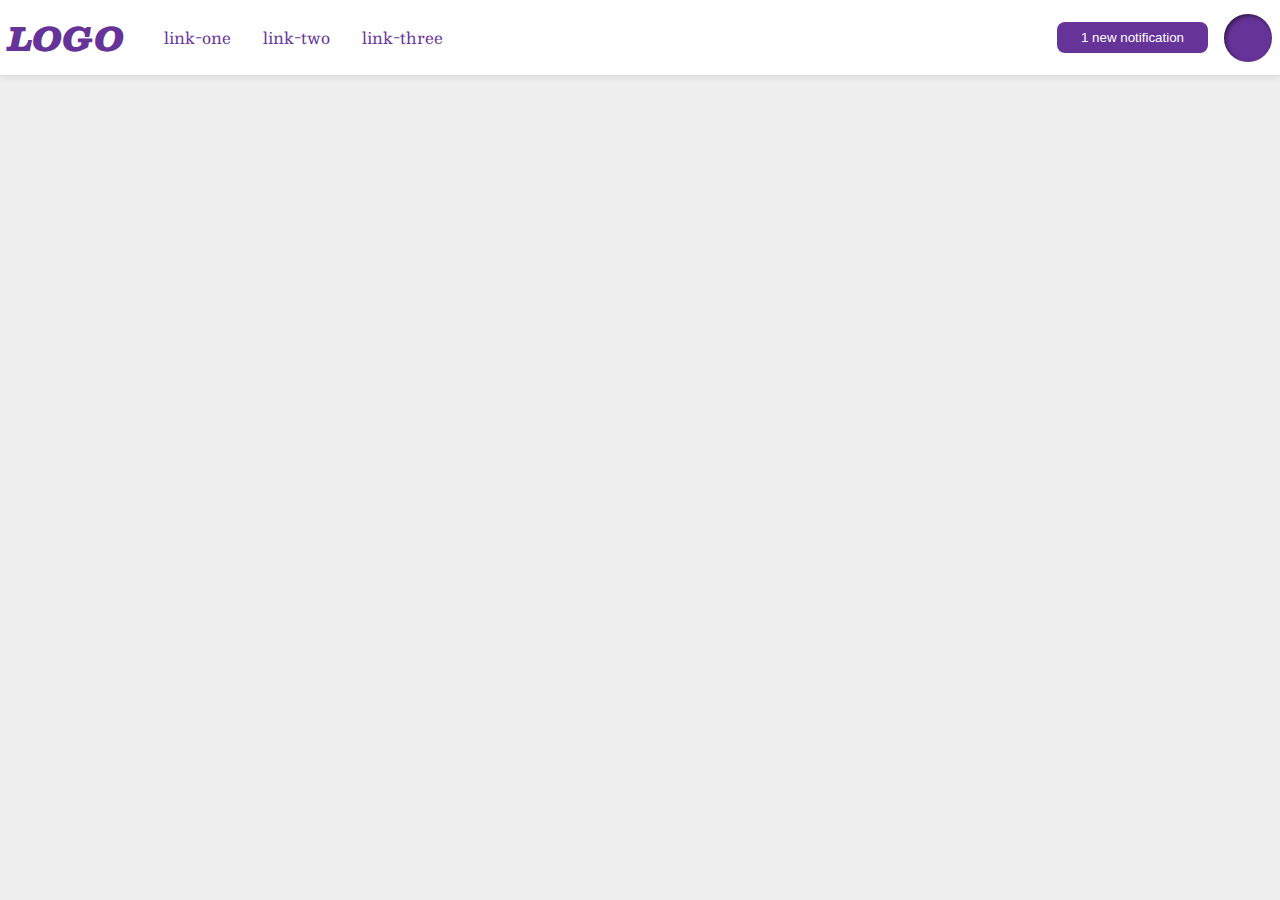
<file: foundations/flex/03-flex-header-2/index.html>
<!DOCTYPE html>
<html lang="en">
  <head>
    <meta charset="UTF-8">
    <meta http-equiv="X-UA-Compatible" content="IE=edge">
    <meta name="viewport" content="width=device-width, initial-scale=1.0">
    <title>Flex Header 2</title>
    <link rel="stylesheet" href="style.css">
  </head>
  <body>
    <div class="header">
      
      <div id="left">
        <div class="logo">
          LOGO
        </div>
        <ul class="links">
          <li><a href="https://google.com">link-one</a></li>
          <li><a href="https://google.com">link-two</a></li>
          <li><a href="https://google.com">link-three</a></li>
        </ul>
      </div>
        
      
      
      <div id="right">
        <button class="notifications">
          1 new notification
        </button>
        <div class="profile-image"></div>
      </div>
     
    </div>
  </body>
</html>
</file>
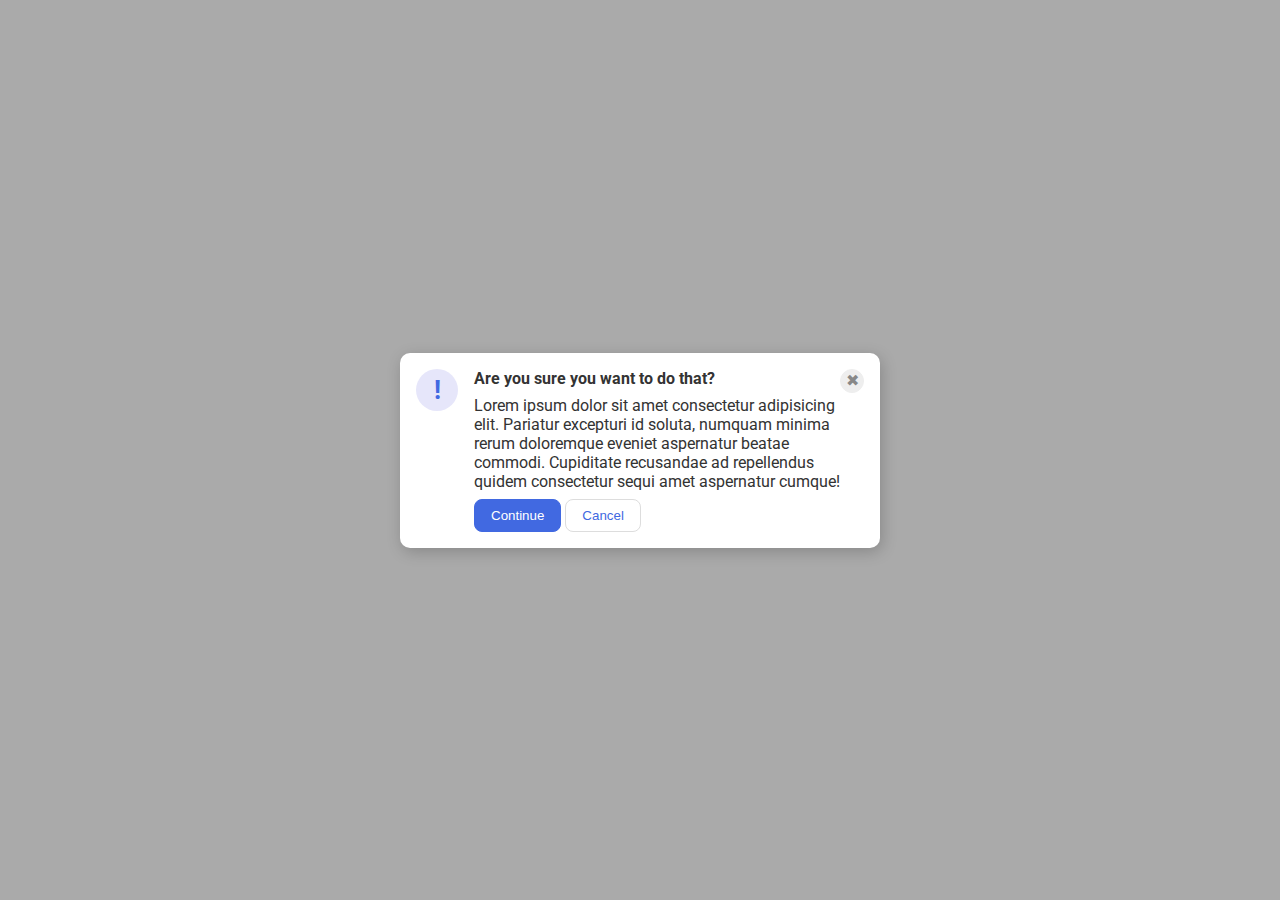
<file: foundations/flex/05-flex-modal/index.html>
<!DOCTYPE html>
<html lang="en">
  <head>
    <meta charset="UTF-8">
    <meta http-equiv="X-UA-Compatible" content="IE=edge">
    <meta name="viewport" content="width=device-width, initial-scale=1.0">
    <link rel="stylesheet" href="style.css">
    <title>Modal</title>
  </head>
  <body>
    <div class="modal">
      <div class="content">
        <div class="icon">!</div>
        <div class="inner-content">
          <div class="header">Are you sure you want to do that?</div>
          <div class="text">Lorem ipsum dolor sit amet consectetur adipisicing elit. Pariatur excepturi id soluta, numquam minima rerum doloremque eveniet aspernatur beatae commodi. Cupiditate recusandae ad repellendus quidem consectetur sequi amet aspernatur cumque!</div>
          <button class="continue">Continue</button>
          <button class="cancel">Cancel</button>
        </div>
        <button class="close-button">✖</button>
      </div>
      
    </div>
  </body>
</html>
</file>
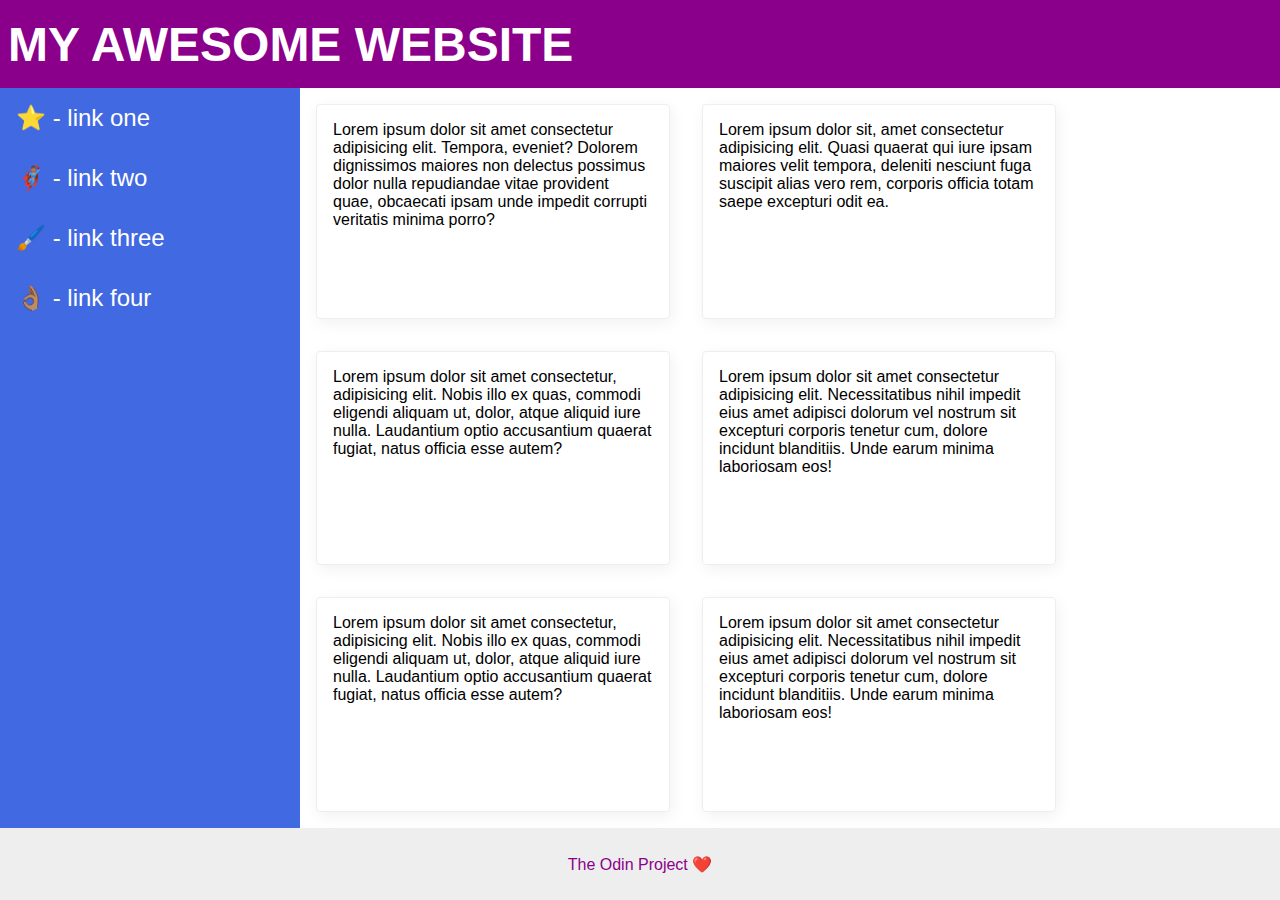
<file: foundations/flex/07-flex-layout-2/index.html>
<!DOCTYPE html>
<html lang="en">
  <head>
    <meta charset="UTF-8">
    <meta http-equiv="X-UA-Compatible" content="IE=edge">
    <meta name="viewport" content="width=device-width, initial-scale=1.0">
    <title>The Holy Grail</title>
    <link rel="stylesheet" href="style.css">
  </head>
  <body>
    <div class="header">
      MY AWESOME WEBSITE
    </div>

    <div class="content">

      <div class="sidebar">
        <ul>
          <li><a href="#">⭐ - link one</a></li>
          <li><a href="#">🦸🏽‍♂️ - link two</a></li>
          <li><a href="#">🖌️ - link three</a></li>
          <li><a href="#">👌🏽 - link four</a></li>
        </ul>
      </div>

      <div class="cards">
        <div class="card">Lorem ipsum dolor sit amet consectetur adipisicing elit. Tempora, eveniet? Dolorem dignissimos maiores non delectus possimus dolor nulla repudiandae vitae provident quae, obcaecati ipsam unde impedit corrupti veritatis minima porro?</div>
        <div class="card">Lorem ipsum dolor sit, amet consectetur adipisicing elit. Quasi quaerat qui iure ipsam maiores velit tempora, deleniti nesciunt fuga suscipit alias vero rem, corporis officia totam saepe excepturi odit ea.</div>
        <div class="card">Lorem ipsum dolor sit amet consectetur, adipisicing elit. Nobis illo ex quas, commodi eligendi aliquam ut, dolor, atque aliquid iure nulla. Laudantium optio accusantium quaerat fugiat, natus officia esse autem?</div>
        <div class="card">Lorem ipsum dolor sit amet consectetur adipisicing elit. Necessitatibus nihil impedit eius amet adipisci dolorum vel nostrum sit excepturi corporis tenetur cum, dolore incidunt blanditiis. Unde earum minima laboriosam eos!</div>
        <div class="card">Lorem ipsum dolor sit amet consectetur, adipisicing elit. Nobis illo ex quas, commodi eligendi aliquam ut, dolor, atque aliquid iure nulla. Laudantium optio accusantium quaerat fugiat, natus officia esse autem?</div>
        <div class="card">Lorem ipsum dolor sit amet consectetur adipisicing elit. Necessitatibus nihil impedit eius amet adipisci dolorum vel nostrum sit excepturi corporis tenetur cum, dolore incidunt blanditiis. Unde earum minima laboriosam eos!</div>
      </div>
    
    </div>
    
    <div class="footer">
      The Odin Project ❤️
    </div>
  </body>
</html>
</file>
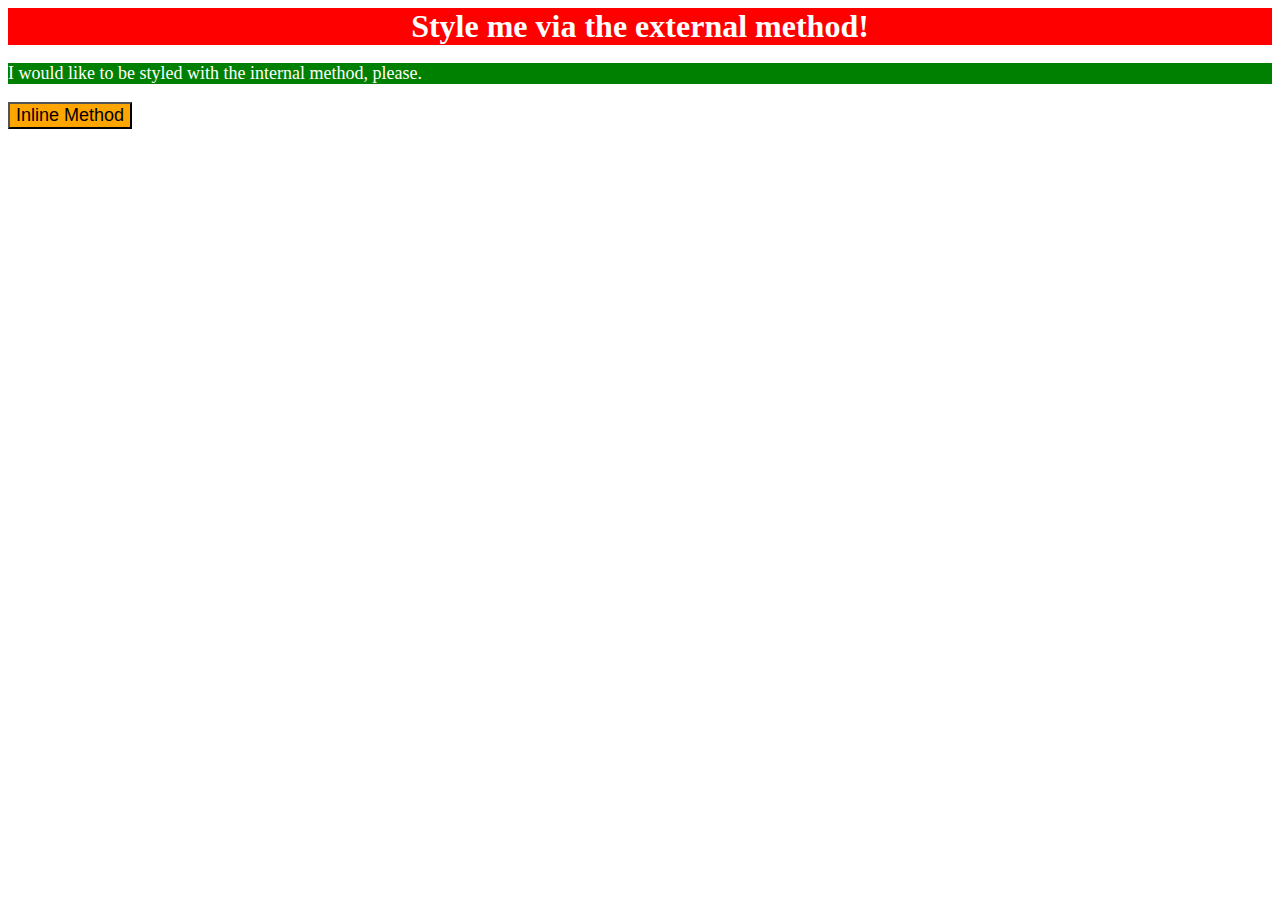
<file: foundations/intro-to-css/01-css-methods/index.html>
<!DOCTYPE html>
<html lang="en">
  <head>
    <meta charset="UTF-8">
    <meta http-equiv="X-UA-Compatible" content="IE=edge">
    <meta name="viewport" content="width=device-width, initial-scale=1.0">
    <title>Methods for Adding CSS</title>
    <link rel="stylesheet" href="style.css">
    <style>
      p{
        background-color: green;
        color: white;
        font-size: 18px;
      }
    </style>
  </head>
  <body>
    <div>Style me via the external method!</div>
    <p>I would like to be styled with the internal method, please.</p>
    <button style="background-color: orange; font-size: 18px;">Inline Method</button>
  </body>
</html>
</file>
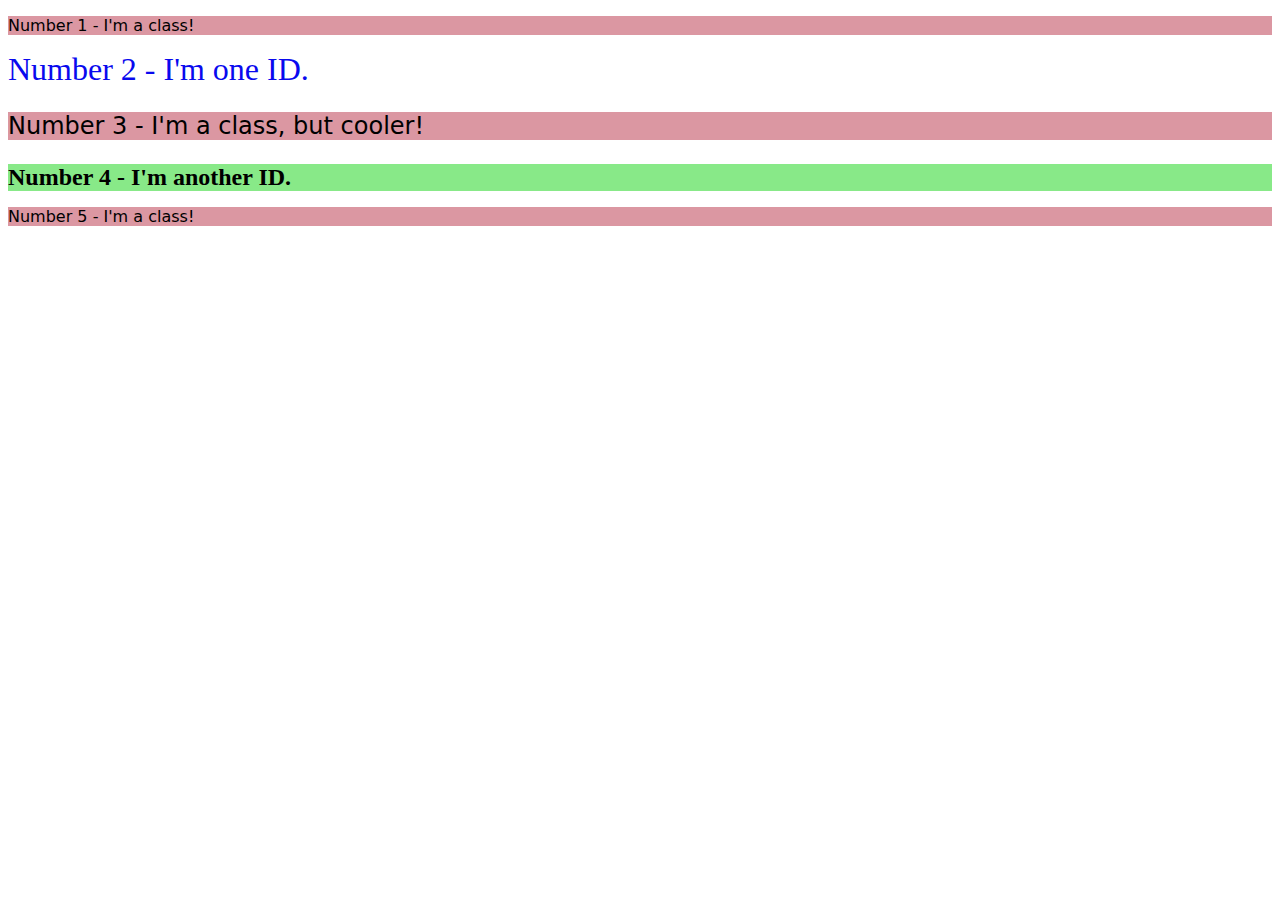
<file: foundations/intro-to-css/02-class-id-selectors/index.html>
<!DOCTYPE html>
<html lang="en">
  <head>
    <meta charset="UTF-8">
    <meta http-equiv="X-UA-Compatible" content="IE=edge">
    <meta name="viewport" content="width=device-width, initial-scale=1.0">
    <title>Class and ID Selectors</title>
    <link rel="stylesheet" href="style.css">
  </head>
  <body>
    <p class="odd">Number 1 - I'm a class!</p>
    <div id="two">Number 2 - I'm one ID.</div>
    <p class="odd twentyfour">Number 3 - I'm a class, but cooler!</p>
    <div id="four" class="twentyfour">Number 4 - I'm another ID.</div>
    <p class="odd">Number 5 - I'm a class!</p>
  </body>
</html>
</file>
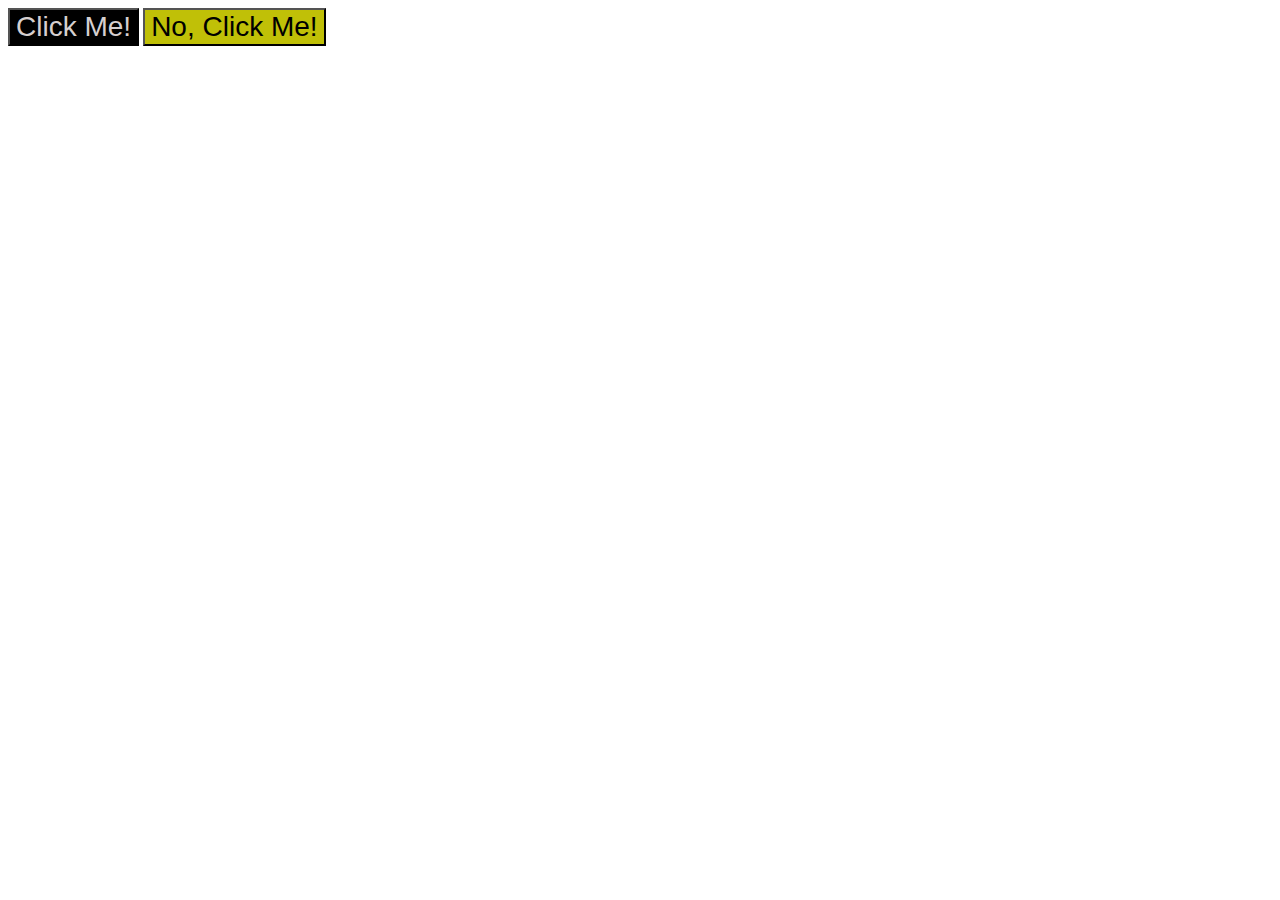
<file: foundations/intro-to-css/03-grouping-selectors/index.html>
<!DOCTYPE html>
<html lang="en">
  <head>
    <meta charset="UTF-8">
    <meta http-equiv="X-UA-Compatible" content="IE=edge">
    <meta name="viewport" content="width=device-width, initial-scale=1.0">
    <title>Grouping Selectors</title>
    <link rel="stylesheet" href="style.css">
  </head>
  <body>
    <button class="yes">Click Me!</button>
    <button class="no">No, Click Me!</button>
  </body>
</html>
</file>
<file: foundations/flex/03-flex-header-2/style.css>
/* this is some magical font-importing.  
you'll learn about it later. */
@import url('https://fonts.googleapis.com/css2?family=Besley:ital,wght@0,400;1,900&display=swap');

body {
  margin: 0;
  background: #eee;
  font-family: Besley, serif;
}

.header {
  background: white;
  border-bottom: 1px solid #ddd;
  box-shadow: 0 0 8px rgba(0,0,0,.1);
  display: flex;
  justify-content: space-between;
}

.profile-image {
  background: rebeccapurple;
  box-shadow: inset 2px 2px 4px rgba(0,0,0,.5);
  border-radius: 50%;
  width: 48px;
  height: 48px;
  flex-shrink: 0;
}

.logo {
  color: rebeccapurple;
  font-size: 32px;
  font-weight: 900;
  font-style: italic;
}

button {
  border: none;
  border-radius: 8px;
  background: rebeccapurple;
  color: white;
  padding: 8px 24px;
}

a {
  /* this removes the line under our links */
  text-decoration: none;
  color: rebeccapurple;
}

ul {
  list-style-type: none;
  display: flex;
  gap: 2em;
}

#left{
  display: flex;
  justify-content: center;
  align-items: center;
  padding: .5em;
}
#right{
  display: flex;
  align-items: center;
  gap: 1em;
  padding: .5em;
}
</file>
<file: foundations/flex/05-flex-modal/style.css>
@import url('https://fonts.googleapis.com/css2?family=Roboto:wght@400;700&display=swap');

html, body {
  height: 100%;
}

body {
  font-family: Roboto, sans-serif;
  margin: 0;
  background: #aaa;
  color: #333;
  /* I'll give you this one for free lol */
  display: flex;
  align-items: center;
  justify-content: center;
}

.modal {
  background: white;
  width: 480px;
  border-radius: 10px;
  box-shadow: 2px 4px 16px rgba(0,0,0,.2);
}

.content{
  display: flex;
  justify-content: space-between;
  margin: 1em;
}

.header{
  font-weight: bold;
  margin-bottom: .5em;
}
.text{
  margin-bottom: .5em;
}

.inner-content{
  margin-left: 1em;
}

.icon {
  color: royalblue;
  font-size: 26px;
  font-weight: 700;
  background: lavender;
  width: 42px;
  height: 42px;
  border-radius: 50%;
  display: flex;
  align-items: center;
  justify-content: center;
  flex-shrink: 0;
}

.close-button {
  background: #eee;
  border-radius: 50%;
  color: #888;
  font-weight: 400;
  font-size: 16px;
  height: 24px;
  width: 24px;
  display: flex;
  align-items: center;
  justify-content: center;
  border: 1px solid #eee;
  padding: 0;
  flex-shrink: 0;
}

button {
  cursor: pointer;
  padding: 8px 16px;
  border-radius: 8px;
}

button.continue {
  background: royalblue;
  border: 1px solid royalblue;
  color: white;
}

button.cancel {
  background: white;
  border: 1px solid #ddd;
  color: royalblue;
}
</file>
<file: foundations/flex/07-flex-layout-2/style.css>
body {
  font-family: -apple-system, BlinkMacSystemFont, 'Segoe UI', Roboto, Oxygen, Ubuntu, Cantarell, 'Open Sans', 'Helvetica Neue', sans-serif;
  margin: 0;
  min-height: 100vh;
  display: flex;
  flex-direction: column;
}

.header {
  height: 72px;
  background: darkmagenta;
  color: white;
  display: flex;
  align-items: center;
  font-weight: bold;
  font-size: 3em;
  padding: .5rem;
  
}

.content{
  flex-grow: 1;
  display: flex;
}

.cards {
  display: flex;
  gap: 2rem;
  padding: 1rem;
  flex-wrap: wrap;
}
.card{
  flex-basis: 20em;
  padding: 1em;
}

.footer {
  height: 72px;
  background: #eee;
  color: darkmagenta;
  display: flex;
  justify-content: center;
  align-items: center;
}

.sidebar {
  width: 300px;
  background: royalblue;
  box-sizing: border-box;
  flex-shrink: 0;
}

ul {
  list-style: none;
  padding: 1rem;
  margin: 0;
  display: flex;
  flex-direction: column;
  gap: 2rem;
  font-size: 24px;
}

a{
  text-decoration: none;
  color: white;
}


.card {
  border: 1px solid #eee;
  box-shadow: 2px 4px 16px rgba(0,0,0,.06);
  border-radius: 4px;
}
</file>
<file: foundations/intro-to-css/01-css-methods/style.css>
div{
    background-color: red;
    color: white;
    font-size: 32px;
    font-weight: bold;
    text-align: center;
}
</file>
<file: foundations/intro-to-css/02-class-id-selectors/style.css>
.odd {
    background-color: rgb(219, 151, 162);
    font-family: 'Verdana', 'DejaVu Sans', 'sans-serif'
}
#two {
    color: rgb(9, 9, 238);
    font-size: 32px;
}
.twentyfour {
    font-size: 24px;
}

#four{
    background-color: rgb(136, 233, 136);
    font-weight: bold;
}
</file>
<file: foundations/intro-to-css/03-grouping-selectors/style.css>
.yes{
    background-color: rgb(0, 0, 0);
    color: rgb(214, 207, 207);
}
.no{
    background-color: rgb(192, 192, 7);
}

.yes,
.no{
    font-size: 28px;
    font-family: Helvetica, "Times New Roman", sans-serif;
}
</file>
